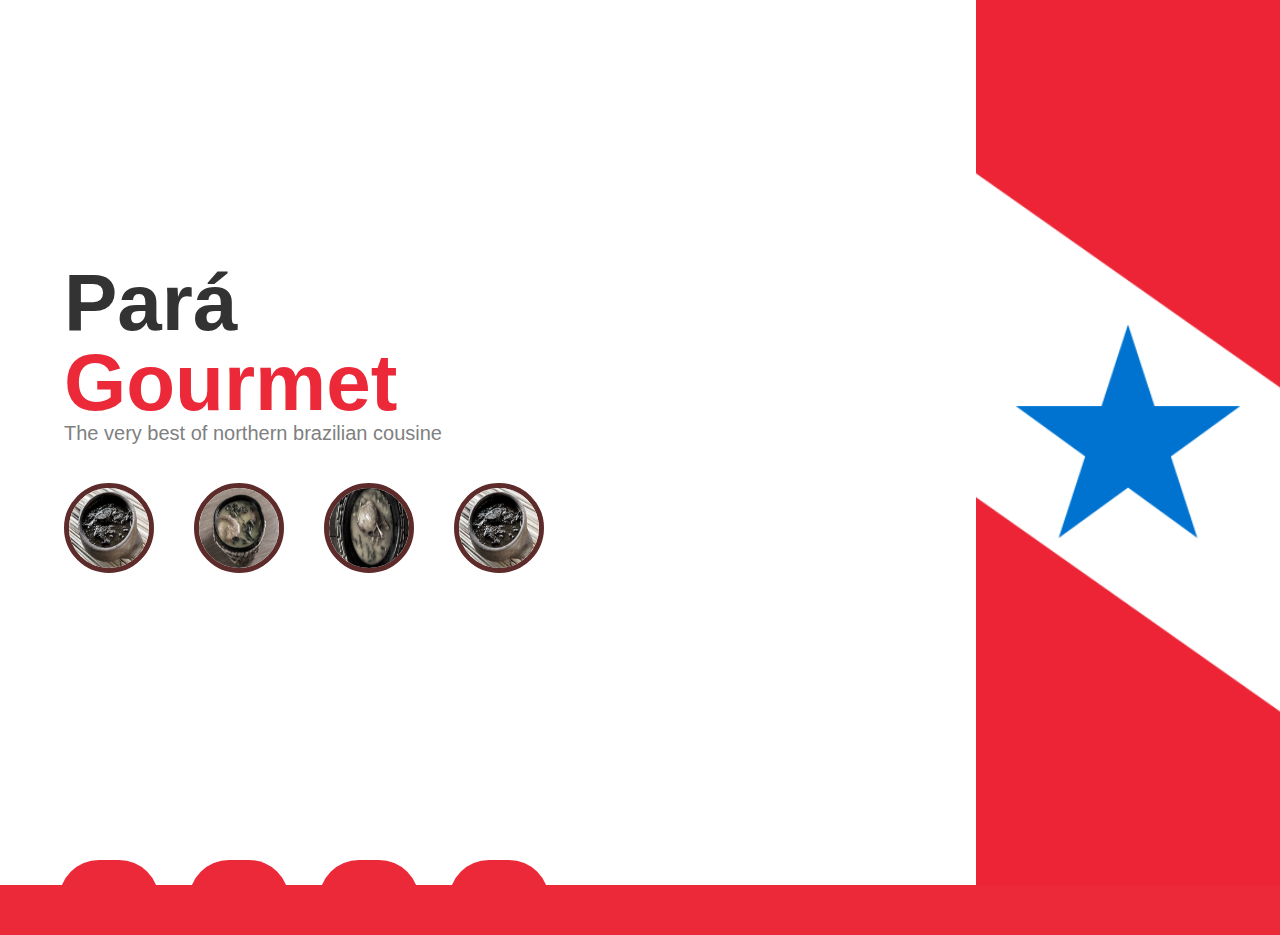
<file: odin__projects/odin-recipes-project/index.html>
<!DOCTYPE html>
<html lang="en">
<head>
    <meta charset="UTF-8">
    <meta http-equiv="X-UA-Compatible" content="IE=edge">
    <meta name="viewport" content="width=device-width, initial-scale=1.0">
    <title>ODIN Recipes</title>
    <link rel="stylesheet" href="styles/styles.css">
    <link rel="stylesheet" href="styles/reset.css">
</head>
<body>
    <label for="labelrad"></label>
    <input class="radioc"type="radio" name="radiob" id="labelrad" value="radiob">
<!--<header class="header-wrapper">
    <div class="logo-container"><img src="" alt="" class="logo-container__img"></div>
    <nav class="nav-menu">
        <ul class="nav-menu__list">
            <li class="nav-menu__list--item">Home</li>
            <li class="nav-menu__list--item">Recipes</li>
            <li class="nav-menu__list--item">About</li>
        </ul>
    </nav>
</header>-->

<main class="main-grid">
    <div class="main-grid__rcontainer">
        <h1 class="main-grid__rheader">Pará <span class="main-grid--header">Gourmet</span></h1>
        <p class="main-grid__rtext">The very best of northern brazilian cousine</p>
    </div>
    <div class="main-grid__bcontainer">
        <ul class="img-container">
            <li class="img-container__img ">
                <input class="radiob"type="radio" name="radiob" id="vatapa" value="radiob">
                <img class="img-menu" src="img/1477521433153.webp" alt="" srcset="">
                <h2 class="img-container__header">Vatapá</h2>
                <div class="img-container-menu img-wrapper-vatapa">
                    <div class="img-wrapper ">
                        <img src="img/1477521433153.webp" alt="" srcset="">
                    </div>
                </div>
                <div class="img-container--art"></div>
            </li>
            <li class="img-container__img">
                <input class="radiob" type="radio" name="radiob" id="tacaca">
                <img class="img-menu" src="img/BanzeiroSP_Tacacá_Cred-Kato-1.jpg" alt="" srcset="">
                <h2 class="img-container__header">Tacacá</h2>
                <div class="img-container-menu img-wrapper-tacaca">
                    <div class="img-wrapper ">
                        <img src="img/1477516989491.webp" alt="" srcset="">
                    </div>
                </div>
                <div class="img-container--art"></div>
            </li>
            <li class="img-container__img">
                <input class="radiob" type="radio" name="radiob" id="manicoba">
                <img class="img-menu" src="img/1477516989491.webp" alt="" srcset="">
                <h2 class="img-container__header">Maniçoba</h2>
                <div class="img-container-menu img-wrapper-manicoba">
                    <div class="img-wrapper ">
                        <img src="img/1477521433153.webp" alt="" srcset="">
                    </div>
                </div>
                <div class="img-container--art"></div>
            </li>
            <li class="img-container__img">
                <input class="radiob" type="radio" name="radiob" id="guarana">
                <img class="img-menu" src="img/1477521433153.webp" alt="" srcset="">
                <h2 class="img-container__header">Guaraná</h2>
                <div class="img-container-menu img-wrapper-guarana">
                    <div class="img-wrapper ">
                        <img src="img/1477516989491.webp" alt="" srcset="">
                    </div>
                </div>
                <div class="img-container--art"></div>
            </li>
            
        </ul>
    </div>
    <aside class="main-grid__aside">
        <h2 class="aside-header"></h2>
        <p class="aside-text"></p>
    </aside>
    
</main>
<footer class="footer-grid">

</footer>

</body>
</html>
</file>
<file: odin__projects/odin-recipes-project/styles/styles.css>
:root{
    --light--grey:#BEBEBE;
    --dark--grey:#696969;
    --fontsize--biger:80px;
    --fontsize--big:64px;
    --fontsize--normal:20px;
    --fontsize--small:16px;
    --fontcolor--normal:#333;
    --fontcolor--light:#808080;
    --fontcolor--contrast:#fff;
    --fontweight--800:800;
    --fontweight--500:500;
    --fontweight--200:200;
}
*{
    font-family: "LabGrotesque","Helvetica Neue","Helvetica",Arial,sans-serif;
    font-size:var(--fontsize--normal);
}
body{

}
.header-wrapper{
    position:fixed;
    width:100%;
    background-color:var(--light--grey);
    height:50px;
    display:grid;
    align-items:center;
    grid-template-columns: 1fr 1fr 1fr;

}
.logo-container{
    justify-self: flex-start;
    background-color:aqua;
    width:40px;
}
.nav-menu{
    justify-self: center;
    grid-column:2;
}
.nav-menu__list{
    color:var(--fontcolor--contrast);
    display:flex;
    gap:80px;
    font-size: var(--fontsize--normal);
    font-weight:var(--fontweight--500);
}

/*main*/
.main-grid{
    padding-left:5%;
    height: calc(100vh - 15px);
    display:grid;
    grid-template-columns: 1fr 0.7fr 1.3fr 1fr;
    grid-template-rows: 1fr 1fr;

}
.main-grid__rcontainer{
    display:flex;
    flex-direction: column;
    justify-content: flex-end;
    grid-column: 1 / 3;
}
.main-grid__rheader{
    font-weight:var(--fontweight--800);
    font-size: var(--fontsize--biger);
    color:var(--fontcolor--normal);
}
.main-grid__rtext{
    color:var(--fontcolor--light);
    font-weight: var(--fontweight--500);
}
.main-grid__bcontainer{
    display:flex;
    grid-column:1 / 3;
    padding-top:40px;
}
.img-container-menu{
    position: absolute;
    right: 400px;
    bottom: 200px;
    margin-right: 330px;
    margin-bottom: 340px;
    
}
.img-container{
    display:flex;
    gap:40px;
}
.img-menu{
    filter:grayscale(80%);
    width:80px;
    height:80px;
    border-radius:50%;
    cursor:pointer;
    border:5px solid rgb(255, 0, 0);
}
.radioc{
    visibility: hidden;
    position:absolute;
}
label{
    z-index: 101;
    position:absolute;
    width:100vw;
    height:100vh;
}
.img-menu:hover{
 filter:initial;
 border:5px solid #fff;
}
.main-grid--header{
    color:#eb2939;
}

.img-container--art{
    position:absolute;
    bottom:0;
    content:"";
    border-radius: 100px 100px 0px 0px;
    width:100px;
    height: 40px;
    background-color: #eb2939;
    transition: height 0.5s;
}
.radiob{
    position: absolute;
    width:80px;
    height:80px;
    z-index: 100;
    opacity: 0%;
    cursor:pointer;
    
}
.radiob:hover~.img-menu{
    filter:initial;
    border:5px solid #fff;

}
.radiob:hover~.img-container--art::after{
    position:absolute;
    z-index: -100;
    bottom:0;
    content:"";
    border-radius: 50px 50px 0px 0px;
    width:100px;
    height: 285px;
    background-color: #eb2939;
}

.img-container__img{
    z-index: 102;
    gap:10px;
  display:flex;
  align-items: center;
  flex-direction: column;
}
.img-container__header{
    font-size: var(--fontsize--small);
    font-weight: var(--fontweight--800);
    color:var(--fontcolor--contrast);
}
.img-container__img:hover ~ .{
    border:#eb2939 solid 1px;
}

.main-grid__aside{
    background-image: url(../img/Bandeira_do_Pará.svg.png);
    grid-column: 4;
    grid-row: 1 / 3;
    background-position: center;
    background-repeat: no-repeat;
    background-size: cover;
}
/*footer*/
.footer-grid{
    height:50px;
    background-color:#eb2939;
}

/*interactive */
img{
    height:300px;
    width:400px;
}
.img-wrapper{
    z-index: -200;
    position: absolute;
    height:300px;
    width:400px;
}
.img-container-menu{
    opacity:0%;
    z-index: -100;
}
#vatapa:checked~.img-container--art::after{
    position:absolute;
    z-index: -100;
    bottom:0;
    content:"";
    border-radius: 50px 50px 0px 0px;
    width:100px;
    height: 285px;
    background-color: #eb2939;
}
#tacaca:checked~.img-container--art::after{
    position:absolute;
    z-index: -100;
    bottom:0;
    content:"";
    border-radius: 50px 50px 0px 0px;
    width:100px;
    height: 285px;
    background-color: #eb2939;
}
#manicoba:checked~.img-container--art::after{
    position:absolute;
    z-index: -100;
    bottom:0;
    content:"";
    border-radius: 50px 50px 0px 0px;
    width:100px;
    height: 285px;
    background-color: #eb2939;
}
#guarana:checked~.img-container--art::after{
    position:absolute;
    z-index: -100;
    bottom:0;
    content:"";
    border-radius: 50px 50px 0px 0px;
    width:100px;
    height: 285px;
    background-color: #eb2939;
}

#vatapa:checked~.img-wrapper-vatapa{
    opacity: 100%;
}
#tacaca:checked~.img-wrapper-tacaca{
    opacity: 100%;
}
#manicoba:checked~.img-wrapper-manicoba{
    opacity: 100%;
}
#guarana:checked~.img-wrapper-guarana{
    opacity: 100%;
}
</file>
